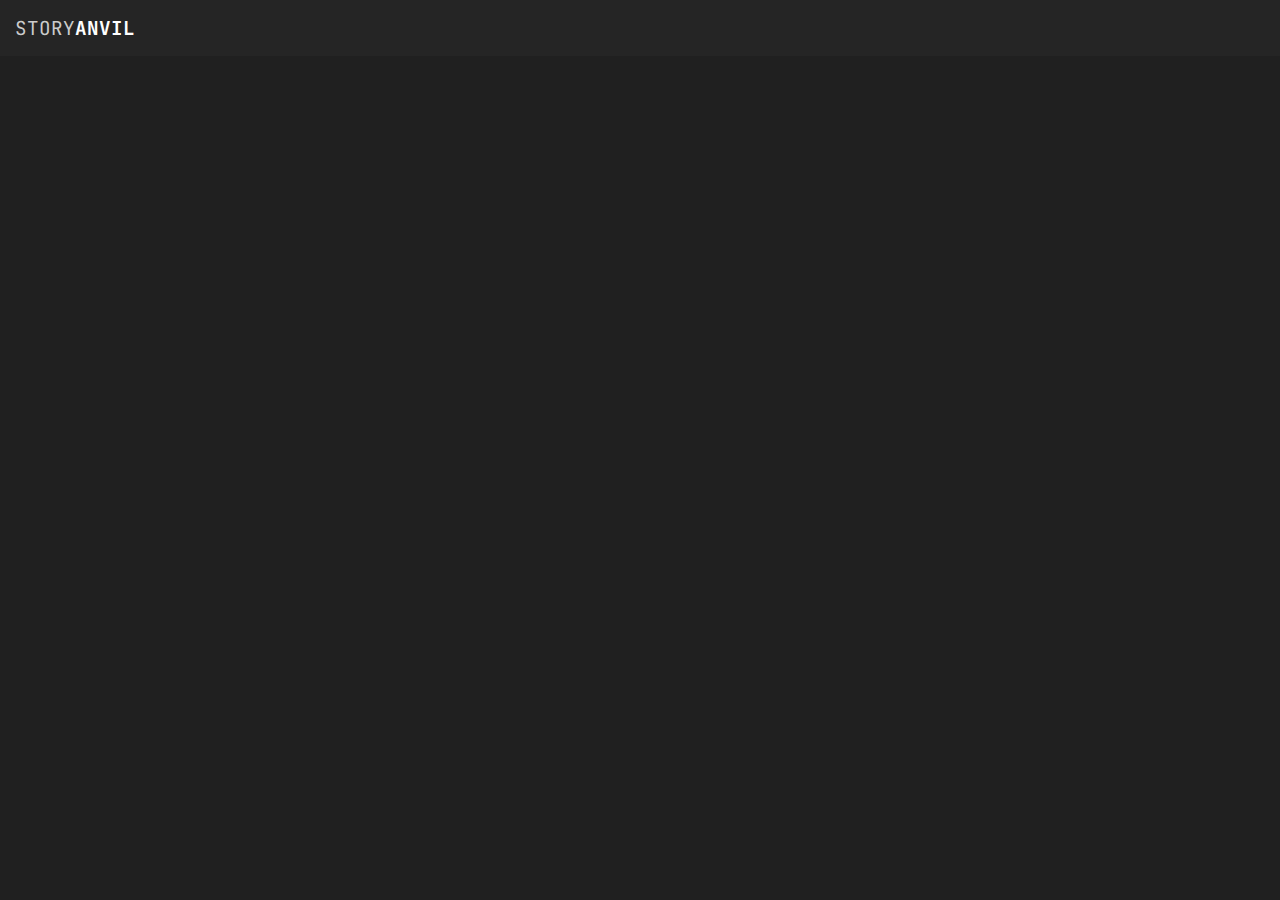
<file: download.html>
<!DOCTYPE html>
<html lang="en">

<head>
    <meta charset="UTF-8">
    <meta name="viewport" content="width=device-width, initial-scale=1.0">
    <title>StoryAnvil</title>
    <link rel="stylesheet" href="./assets/css.css">
    <link rel="stylesheet" href="./assets/index.css">
    <link rel="icon" href="./favicon.ico">

    <script src="./lib/jquery-3.7.1.min.js"></script>
    <script src="./lib/storylib.js"></script>
    <script src="./lib/projects.js"></script>

    <meta name="google-site-verification" content="O31NJDv3bMJOwDuqZVrZd3P7e9gLwL_RcgFv9P4jPV0" />
    <meta name="yandex-verification" content="f3cd06ace0e73f71" />
    <meta name="robots" content="noindex" />
    <meta name='description'
        content='StoryAnvil. We make minecraft mods, datapacks, resourcepacks and bunch of other stuff. Come and see what we done!'>
    <meta name='author' content='StoryAnvil, StoryAnvil contributors (denisJavaOffical+storyanvil@yandex.ru)'>
    <meta property="og:title" content="StoryAnvil" />
    <meta property="og:url" content="https://storyanvil.github.io" />
    <meta property="og:image"
        content="https://cdn.modrinth.com/data/NWVKDeh6/images/8d9059ecbfe921c332c6cb44dcf037307596d43c.png" />
    <meta property="twitter:title" content="StoryAnvil" />
    <meta property="twitter:card" content="summary_large_image" />
    <meta property="twitter:description"
        content="StoryAnvil. We make minecraft mods, datapacks, resourcepacks and bunch of other stuff. Come and see what we done!" />
    <meta property="twitter:image"
        content="https://cdn.modrinth.com/data/NWVKDeh6/images/8d9059ecbfe921c332c6cb44dcf037307596d43c.png" />
</head>

<body style="position: relative;">
    <header>
        <div style="font-family: 'JetBrains Mono', monospace;">
            <button class="inv-btn" onclick="$story.to('?section=home');">
                STORY<b class="bright">ANVIL</b>
            </button>
        </div>
        <div class="flex-center-even">
        </div>
        <div>
        </div>
    </header>
    <h2 id="title"></h2>
    <div class="thing"></div>
    <div id="contents" style="display: flex; flex-direction: column; justify-content: center; align-items: center;">

    </div>
    <script>
        $story.init();
        let id = $story.get("id", null);
        if (id == null || !$projects.hasOwnProperty(id)) {
            alert("Invalid id.")
        } else {
            const v = (_id) => {
                return $projects[id].hasOwnProperty(_id)
            }
            let e = $projects[id];
            $("#contents")[0].innerHTML = `
                ${v('cf') ? `<a href="${e.cf}"><span class="badge b-cf"><img src="https://static-beta.curseforge.com/images/favicon.ico"> CurseForge</span></a>` : ``}
                ${v('md') ? `<a href="${e.md}"><span class="badge b-cf"><img src="https://modrinth.com/favicon.ico"> Modrinth</span></a>` : ``}
                ${v('pmc') ? `<a href="${e.pmc}"><span class="badge b-cf"><img src="https://www.planetminecraft.com/favicon.ico"> PlanetMC</span></a>` : ``}
            `;
        }
    </script>
</body>

</html>
</file>
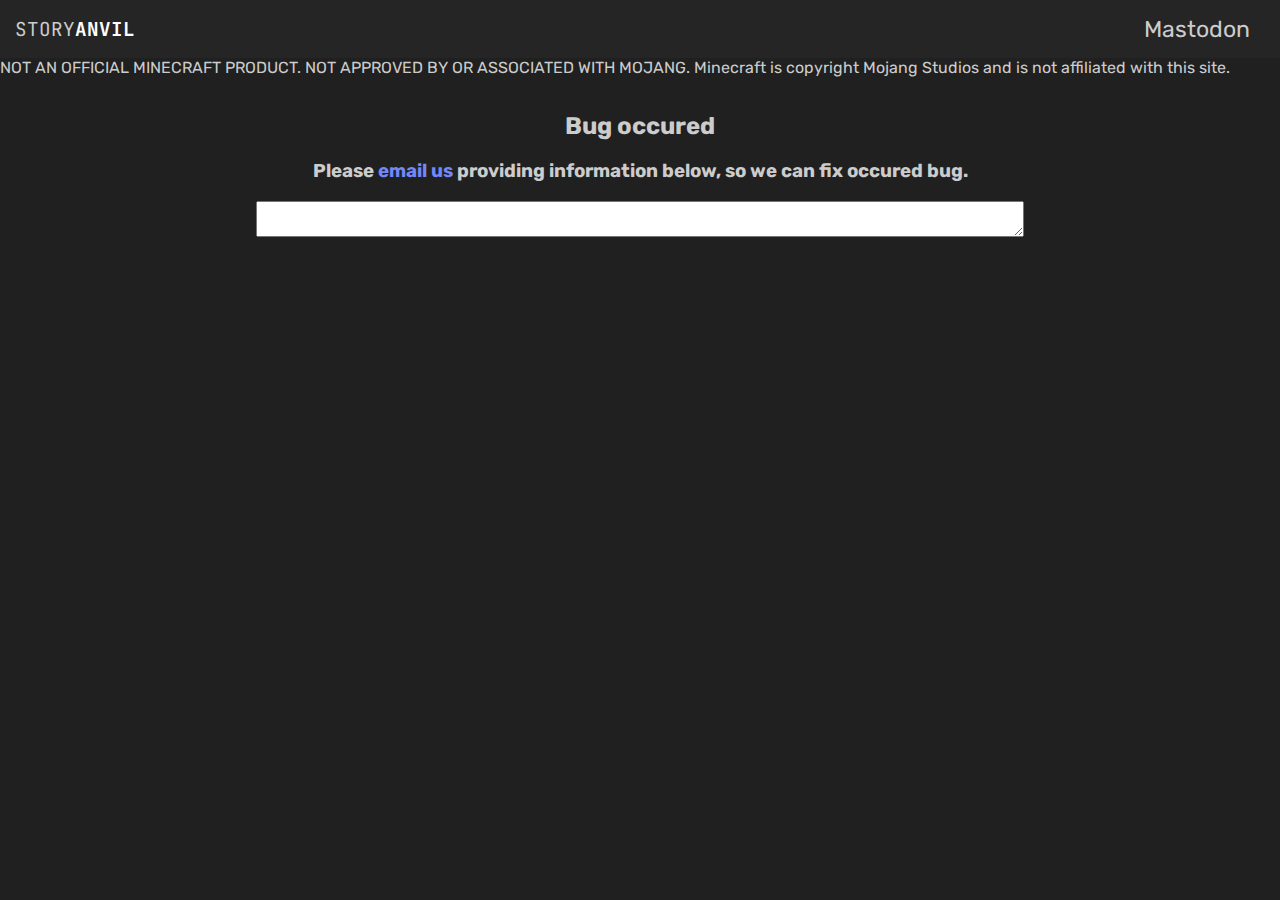
<file: limbo.html>
<!DOCTYPE html>
<html lang="en">

<head>
    <meta charset="UTF-8">
    <meta name="viewport" content="width=device-width, initial-scale=1.0">
    <title>StoryAnvil BUGROCK</title>
    <link rel="stylesheet" href="./assets/css.css">
    <meta name="robots" content="noindex" />
    <script src="./lib/storylib.js"></script>
</head>

<body style="position: relative;">
    <header>
        <div style="font-family: 'JetBrains Mono', monospace;">
            <button class="inv-btn" onclick="$story.to('?section=home');">
                STORY<b class="bright">ANVIL</b>
            </button>
        </div>
        <div class="flex-center-even">
        </div>
        <div>
            <a rel="me" href="https://mastodon.social/@storyanvil">
                <button class="inv-btn">
                    Mastodon
                </button>
            </a>
        </div>
    </header>
    <div>NOT AN OFFICIAL MINECRAFT PRODUCT. NOT APPROVED BY OR ASSOCIATED WITH MOJANG. Minecraft is copyright Mojang Studios and is not affiliated with this site.</div>
    <div class="thing"></div>

    <h2 style="text-align: center;">Bug occured</h2>
    <h3 style="text-align: center;">Please <a href="mailto:denisJavaOffical+storyanvilbugs@yandex.ru">email us</a>
        providing information below, so we can fix occured bug.</h3>
    <textarea style="margin: 0 auto; display: block; width: 60vw;" readonly id="reportCard"></textarea>

    <script src="./lib/jquery-3.7.1.min.js"></script>
    <script>
        const url = new URL(document.location);
        $("#reportCard")[0].innerText = localStorage.getItem("limbo");
        localStorage.removeItem("limbo");
    </script>
</body>

</html>
</file>
<file: assets/css.css>
/*==============================================
                   FONTS
==============================================*/
@import url("https://fonts.googleapis.com/css2?family=Chakra+Petch:ital,wght@0,300;0,400;0,500;0,600;0,700;1,300;1,400;1,500;1,600;1,700&family=JetBrains+Mono:ital,wght@0,100..800;1,100..800&family=Rubik:ital,wght@0,300..900;1,300..900&family=Train+One&display=swap");
* {
    box-sizing: border-box;
}

/*==============================================
                   SCROLLBAR
==============================================*/
::-webkit-scrollbar {
    width: 10px;
}
::-webkit-scrollbar-track {
    background: #373b3e;
}
::-webkit-scrollbar-thumb {
    background: #0c0d0e;
}
::-webkit-scrollbar-thumb:hover {
    background: #0c0d0e;
}
::selection {
    background-color: var(--link);
    color: var(--brighter);
}
/*==============================================
                  ELEMENTS
==============================================*/
:root {
    --darkest: #000000;
    --darker: #202020;
    --dark: #252525;
    --mid: #313131;
    --light-mid: #515151;
    --bright: #cccccc;
    --brighter: #ffffff;

    --link: #7287fa;
}

html {
    min-width: 100vw;
    min-height: 100vh;
    padding: 0px;
    margin: 0px;
    color: var(--bright);
}
body {
    min-width: 100vw;
    min-height: 100vh;
    padding: 0px;
    margin: 0px;
    background-color: var(--darker);
    scroll-behavior: smooth;
    font-family: "Rubik", sans-serif;
}
header {
    position: sticky;
    top: 0px;
    left: 0px;
    right: 0px;
    background-color: var(--dark);
    padding: 15px;
    width: 100%;
    display: flex;
    justify-content: space-between;
    align-items: center;
    font-size: larger;
    z-index: 5000;
}
header div a {
    text-decoration: none;
    color: var(--bright);
    font-size: larger;
    padding-inline: 15px;
}
hr {
    height: 1px;
    border: 1px solid var(--darker);
}
.thing {
    height: 1px;
    margin-top: 14px;
}
.inv-btn {
    border: none;
    padding: 0px;
    margin: 0px;
    background: none;
    font-size: inherit;
    color: inherit;
    font-family: inherit;
    font: inherit;
}
a {
    color: var(--link);
    text-decoration: none;
}
/*==============================================
                    UTILS
==============================================*/
.bright {
    color: var(--brighter);
}
.art {
    margin-inline: 40px;
}
@media (width <= 1100px) {
    .art {
        margin-inline: 0px;
    }
}
.rel {
    position: relative;
}
.badge {
    border-radius: 2px;
    padding: 3px;
    background-color: var(--badge-bg);
    color: var(--badge-fg);
    margin: 5px;
    display: flex;
    align-items: center;
    justify-content: space-between;
    flex-wrap: nowrap;
    flex-direction: row;
    width: fit-content;
    height: 1.5rem;

    --badge-bg: #3e3e3e;
    --badge-fg: white;
    --badge-icon: "";
}
.badge::before {
    content: var(--badge-icon);
    display: block;
    height: 1rem;
    max-width: 1rem;
}
.badge img {
    max-height: 1.3rem;
    object-fit: scale-down;
    padding-right: 5px;
}
.b-nip img {
    padding-right: 0px;
}
</file>
<file: assets/index.css>
.tab {
    background-color: var(--mid);
    width: fit-content;
    padding: 15px;
    font-size: larger;
    font-weight: bold;
    box-shadow: -5px 5px 0px 0px var(--light-mid) inset;
    border-left: 5px solid var(--darkest);
}
.tab-contents {
    box-shadow: -5px 5px 0px 0px var(--light-mid) inset;
    border-left: 5px solid var(--darkest);
    background-color: var(--mid);
    width: 100%;
    padding: 15px;
    border-bottom: 5px solid var(--darkest);
}
.tab-row {
    display: flex;
    flex-direction: row;
    flex-wrap: nowrap;
    overflow: auto;
}
.card {
    box-shadow: -5px 5px 0px 0px var(--light-mid) inset;
    border-left: 5px solid var(--darkest);
    border-bottom: 5px solid var(--darkest);
    padding: 15px;
    margin: 15px;
    width: 500px;
    min-width: 400px;
    max-width: 500px;
    box-sizing: content-box;
}
.card-banner {
    width: 100%;
    aspect-ratio: 16/9;
    border-radius: 5px;
    object-fit: cover;
}
.card-icon {
    position: absolute;
    bottom: 15px;
    left: 15px;
    aspect-ratio: 1/1;
    height: 50%;
    border: 3px solid var(--bright);
    border-radius: 15px;
    object-fit: contain;
}
.card-title {
    font-size: larger;
    color: var(--brighter);
    text-align: center;
}
.banner-bg {
    width: 100%;
}
.shorthand-download {
    color: var(--link);
}
:root {
    --devBG: #d1d1d1;
    --devTint: #a1a1a1;
    --devText: #000000;
    --devAccent: #ff8522;
}
.devToDev {
    background-color: var(--devBG);
    padding: 15px;
    color: var(--devText);
    font-family: "Chakra Petch", sans-serif;
}
.devToDev hr {
    border: 5px solid var(--devAccent);
}
.devToDevList {
    display: flex;
    flex-direction: row;
    flex-wrap: nowrap;
    justify-content: center;
    overflow: auto;
}
.devCard {
    border: 1px solid var(--devTint);
    padding: 15px;
    font-family: "JetBrains Mono", monospace;
    width: 500px;
    min-width: 400px;
    max-width: 500px;
    margin: 0px;
    position: relative;
    display: flex;
    flex-direction: column;
    justify-content: space-between;
}
.dc {
    border-left: none;
}
.devCardId {
    position: absolute;
    right: 15px;
    top: 15px;
}
.devCard h3 {
    padding: 0px;
    margin: 0px;
    font-weight: bold;
    font-size: larger;
}
.devAccent {
    color: var(--devAccent);
    font-weight: bold;
}
.devBtn {
    padding: 10px;
    border: 1px solid var(--devTint);
    border-radius: 0px;
    outline: none;
    font-family: "Chakra Petch", sans-serif;
    background-color: var(--devBG);
    font-size: large;
    transition: all 0.08s linear;
}
.devBtn:hover {
    color: var(--devAccent);
    font-weight: bold;
}
@media (width <= 1100px) {
    .devToDevList {
        display: flex;
        flex-direction: column;
        flex-wrap: nowrap;
        justify-content: center;
    }
    .devCard {
        width: 100%;
        min-width: 100%;
        max-width: 100%;
    }
    .card {
        width: 100%;
        min-width: 100%;
        max-width: 100%;
        margin: 0px;
        box-sizing: border-box;
    }
    .tab-contents {
        box-shadow: none !important;
        border: none !important;
        padding: 0px;
    }
    .tab-row {
        flex-direction: column;
        align-items: center;
    }
    .dc {
        border-left: 1px solid var(--devTint);
        border-top: none;
    }
}
</file>
